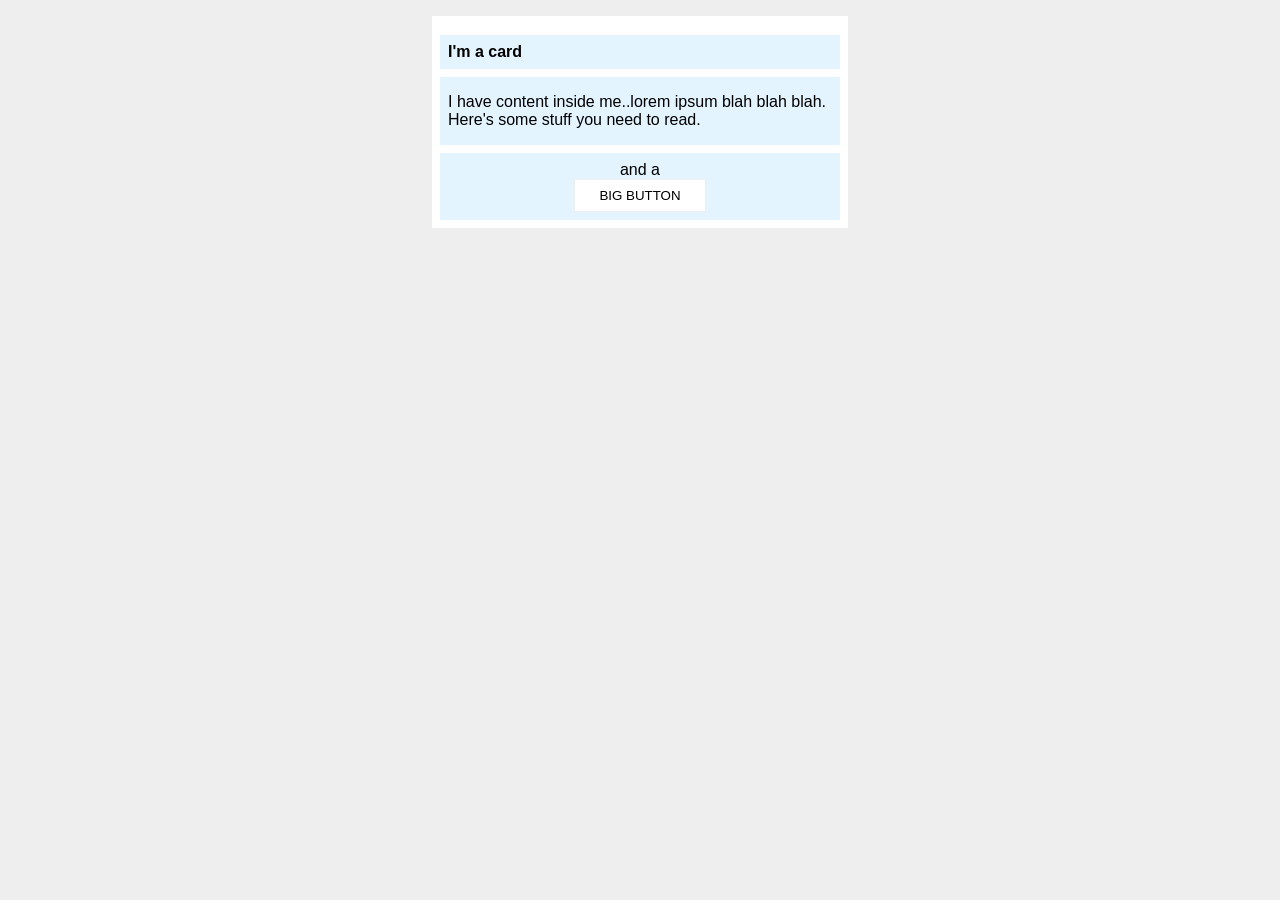
<file: foundations/block-and-inline/02-margin-and-padding-2/index.html>
<!DOCTYPE html>
<html lang="en">
  <head>
    <meta charset="UTF-8">
    <meta http-equiv="X-UA-Compatible" content="IE=edge">
    <meta name="viewport" content="width=device-width, initial-scale=1.0">
    <title>Margin and Padding exercise 2</title>
    <link rel="stylesheet" href="style.css">
  </head>
  <body>
   <div class="card">
      <h1 class="title">I'm a card</h1>
      <div class="content">I have content inside me..lorem ipsum blah blah blah. Here's some stuff you need to read.</div>
      <div class="button-container">and a <button>BIG BUTTON</button></div>
  </body>
</html>
</file>
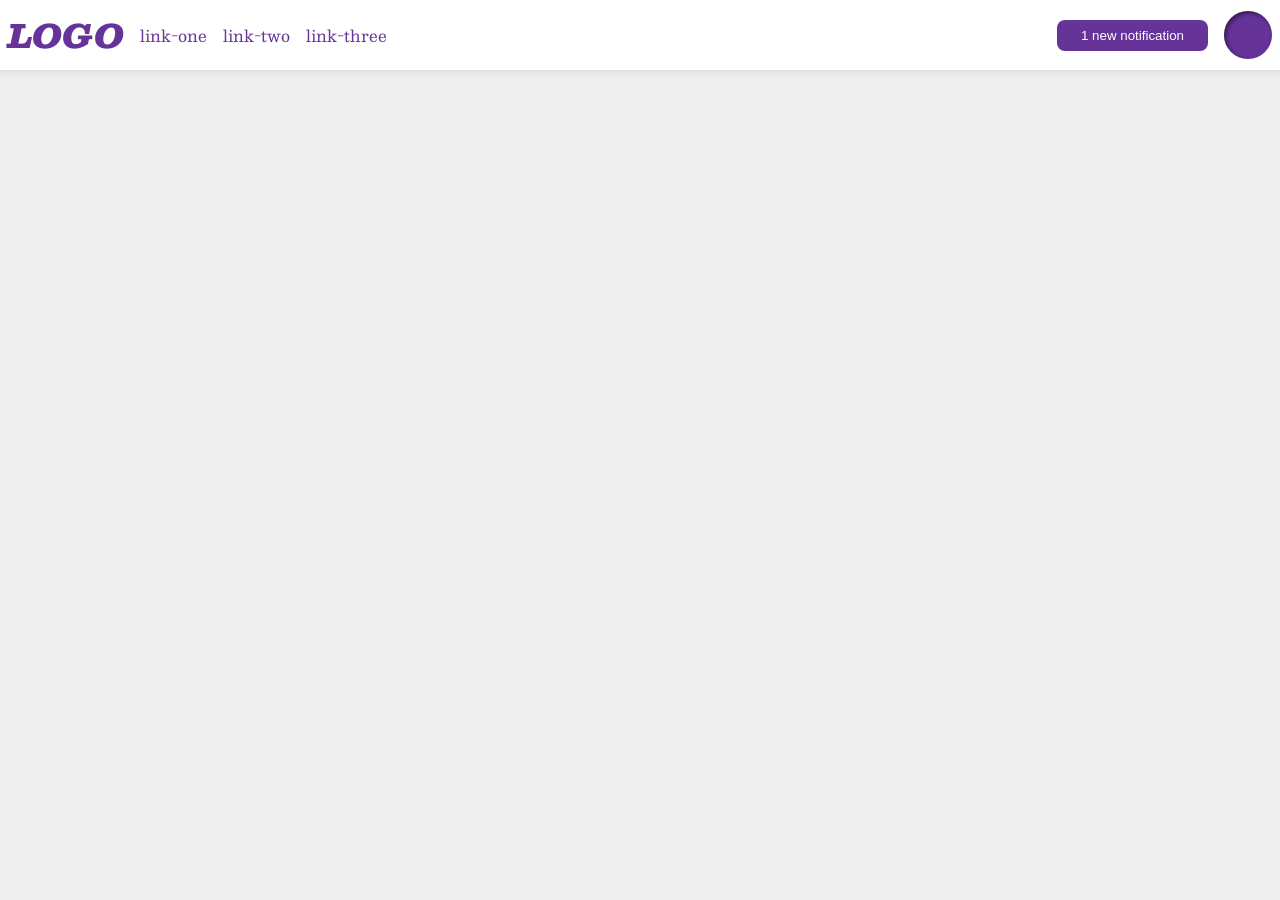
<file: foundations/flex/03-flex-header-2/index.html>
<!DOCTYPE html>
<html lang="en">
  <head>
    <meta charset="UTF-8">
    <meta http-equiv="X-UA-Compatible" content="IE=edge">
    <meta name="viewport" content="width=device-width, initial-scale=1.0">
    <title>Flex Header 2</title>
    <link rel="stylesheet" href="style.css">
  </head>
  <body>
    <div class="header">

      <div class="left">
      <div class="logo">
        LOGO
      </div>
      <ul class="links">
        <li><a href="https://google.com">link-one</a></li>
        <li><a href="https://google.com">link-two</a></li>
        <li><a href="https://google.com">link-three</a></li>
      </ul>
      </div>

      <div class="right">
      <button class="notifications">
        1 new notification
      </button>
      <div class="profile-image"></div>
    </div>

    </div>
  </body>
</html>
</file>
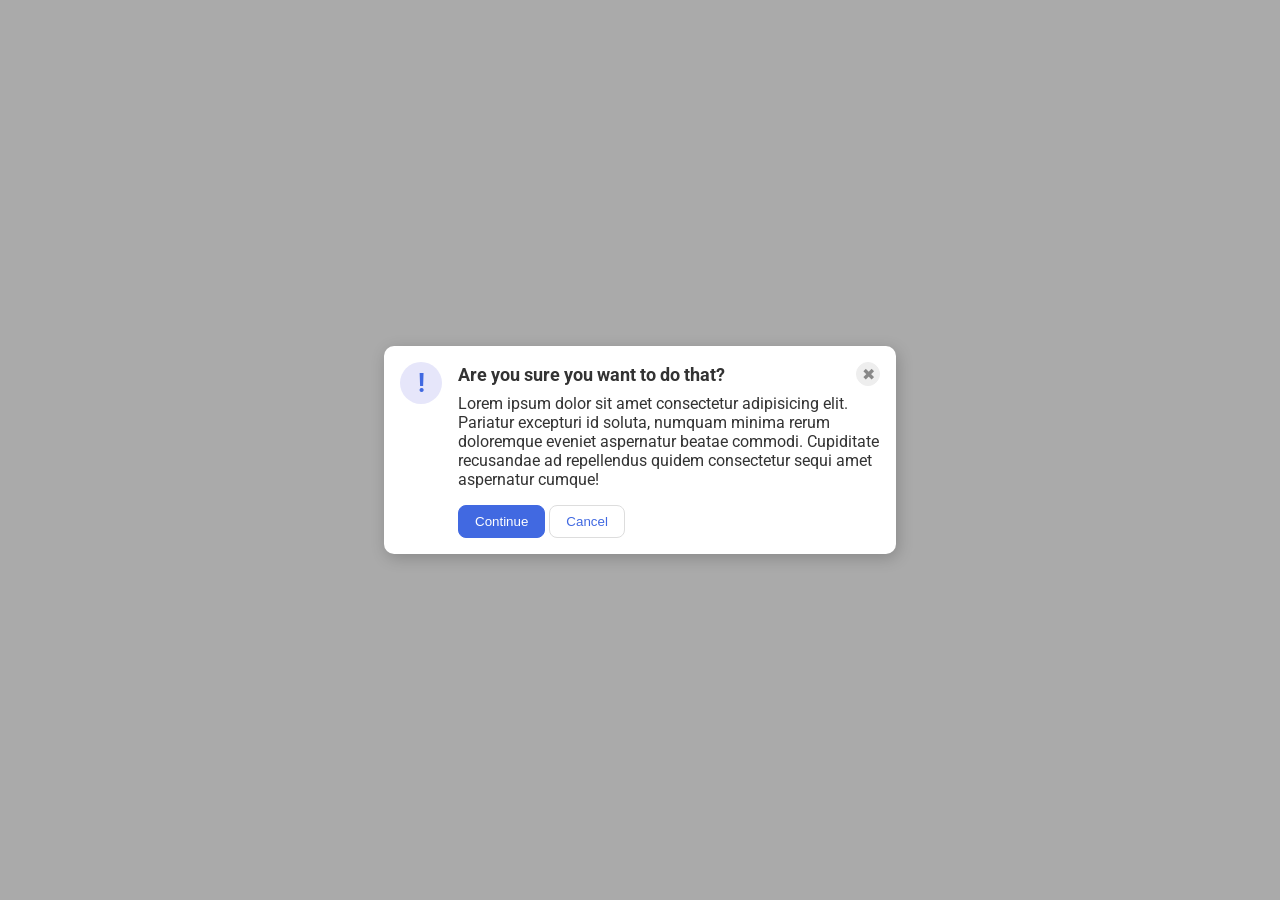
<file: foundations/flex/05-flex-modal/index.html>
<!DOCTYPE html>
<html lang="en">
  <head>
    <meta charset="UTF-8">
    <meta http-equiv="X-UA-Compatible" content="IE=edge">
    <meta name="viewport" content="width=device-width, initial-scale=1.0">
    <link rel="stylesheet" href="style.css">
    <title>Modal</title>
  </head>
  <body>
    <div class="modal">
      <div class="icon">!</div>
      <div class="container">
      <div class="header">Are you sure you want to do that?
      <button class="close-button">✖</button>
      </div>
      <div class="text">Lorem ipsum dolor sit amet consectetur adipisicing elit. Pariatur excepturi id soluta, numquam minima rerum doloremque eveniet aspernatur beatae commodi. Cupiditate recusandae ad repellendus quidem consectetur sequi amet aspernatur cumque!</div>
      <button class="continue">Continue</button>
      <button class="cancel">Cancel</button>
      </div>
    </div>
  </body>
</html>
</file>
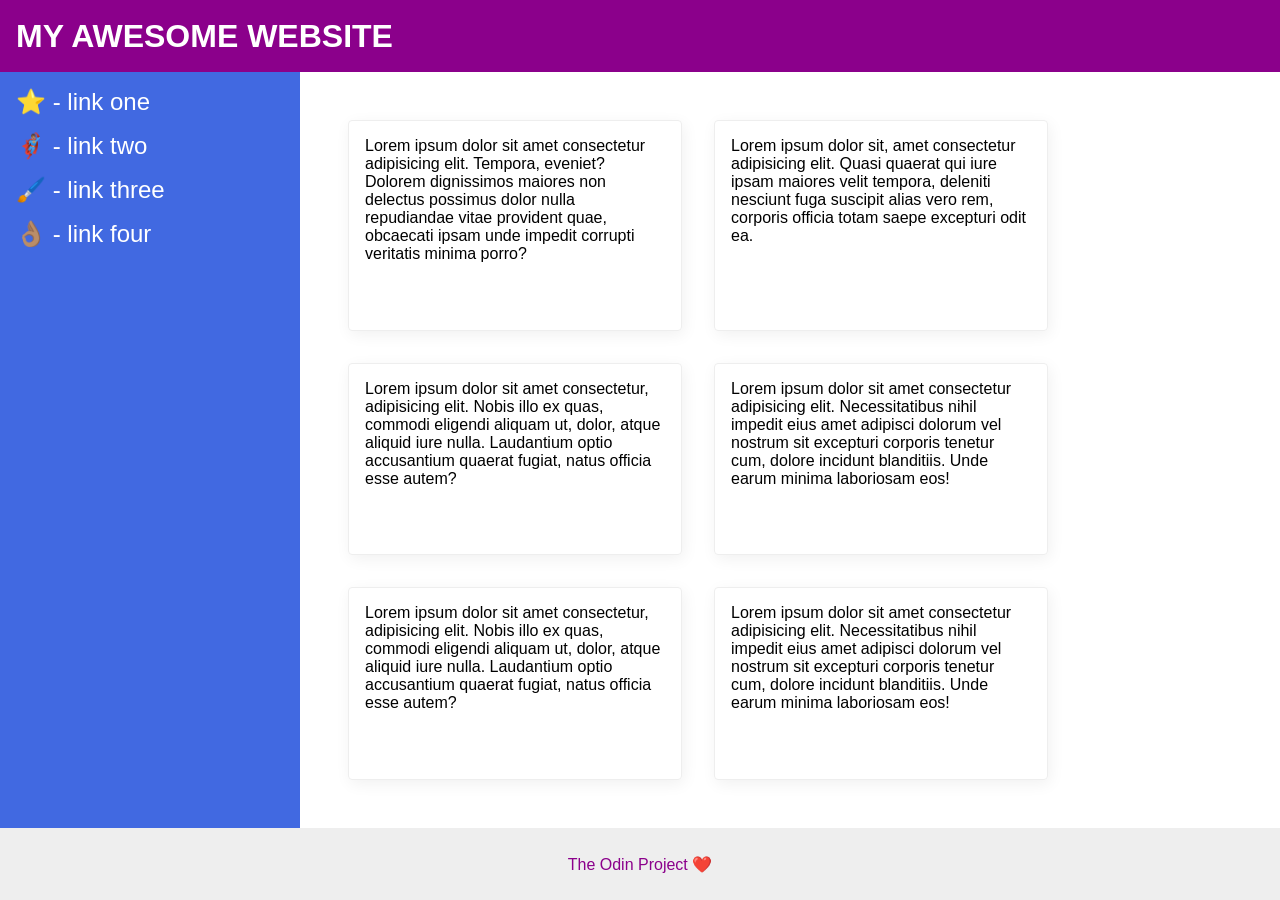
<file: foundations/flex/07-flex-layout-2/index.html>
<!DOCTYPE html>
<html lang="en">
  <head>
    <meta charset="UTF-8">
    <meta http-equiv="X-UA-Compatible" content="IE=edge">
    <meta name="viewport" content="width=device-width, initial-scale=1.0">
    <title>The Holy Grail</title>
    <link rel="stylesheet" href="style.css">
  </head>
  <body>
    <!--HEADER-->
    <div class="header">
      MY AWESOME WEBSITE
    </div>
 
  <!--SIDEBAR WITH LINKS-->
    <div class="content">
    <div class="sidebar">
      <ul>
        <li><a href="#">⭐ - link one</a></li>
        <li><a href="#">🦸🏽‍♂️ - link two</a></li>
        <li><a href="#">🖌️ - link three</a></li>
        <li><a href="#">👌🏽 - link four</a></li>
      </ul>
    </div>

  <!--CARDS CONTENT-->
    <div class="cards">
    <div class="card">Lorem ipsum dolor sit amet consectetur adipisicing elit. Tempora, eveniet? Dolorem dignissimos maiores non delectus possimus dolor nulla repudiandae vitae provident quae, obcaecati ipsam unde impedit corrupti veritatis minima porro?</div>
    <div class="card">Lorem ipsum dolor sit, amet consectetur adipisicing elit. Quasi quaerat qui iure ipsam maiores velit tempora, deleniti nesciunt fuga suscipit alias vero rem, corporis officia totam saepe excepturi odit ea.</div>
    <div class="card">Lorem ipsum dolor sit amet consectetur, adipisicing elit. Nobis illo ex quas, commodi eligendi aliquam ut, dolor, atque aliquid iure nulla. Laudantium optio accusantium quaerat fugiat, natus officia esse autem?</div>
    <div class="card">Lorem ipsum dolor sit amet consectetur adipisicing elit. Necessitatibus nihil impedit eius amet adipisci dolorum vel nostrum sit excepturi corporis tenetur cum, dolore incidunt blanditiis. Unde earum minima laboriosam eos!</div>
    <div class="card">Lorem ipsum dolor sit amet consectetur, adipisicing elit. Nobis illo ex quas, commodi eligendi aliquam ut, dolor, atque aliquid iure nulla. Laudantium optio accusantium quaerat fugiat, natus officia esse autem?</div>
    <div class="card">Lorem ipsum dolor sit amet consectetur adipisicing elit. Necessitatibus nihil impedit eius amet adipisci dolorum vel nostrum sit excepturi corporis tenetur cum, dolore incidunt blanditiis. Unde earum minima laboriosam eos!</div>
    </div>

    </div>
  <!--FOOTER-->
    <div class="footer">
      The Odin Project ❤️
    </div>
  </body>
</html>
</file>
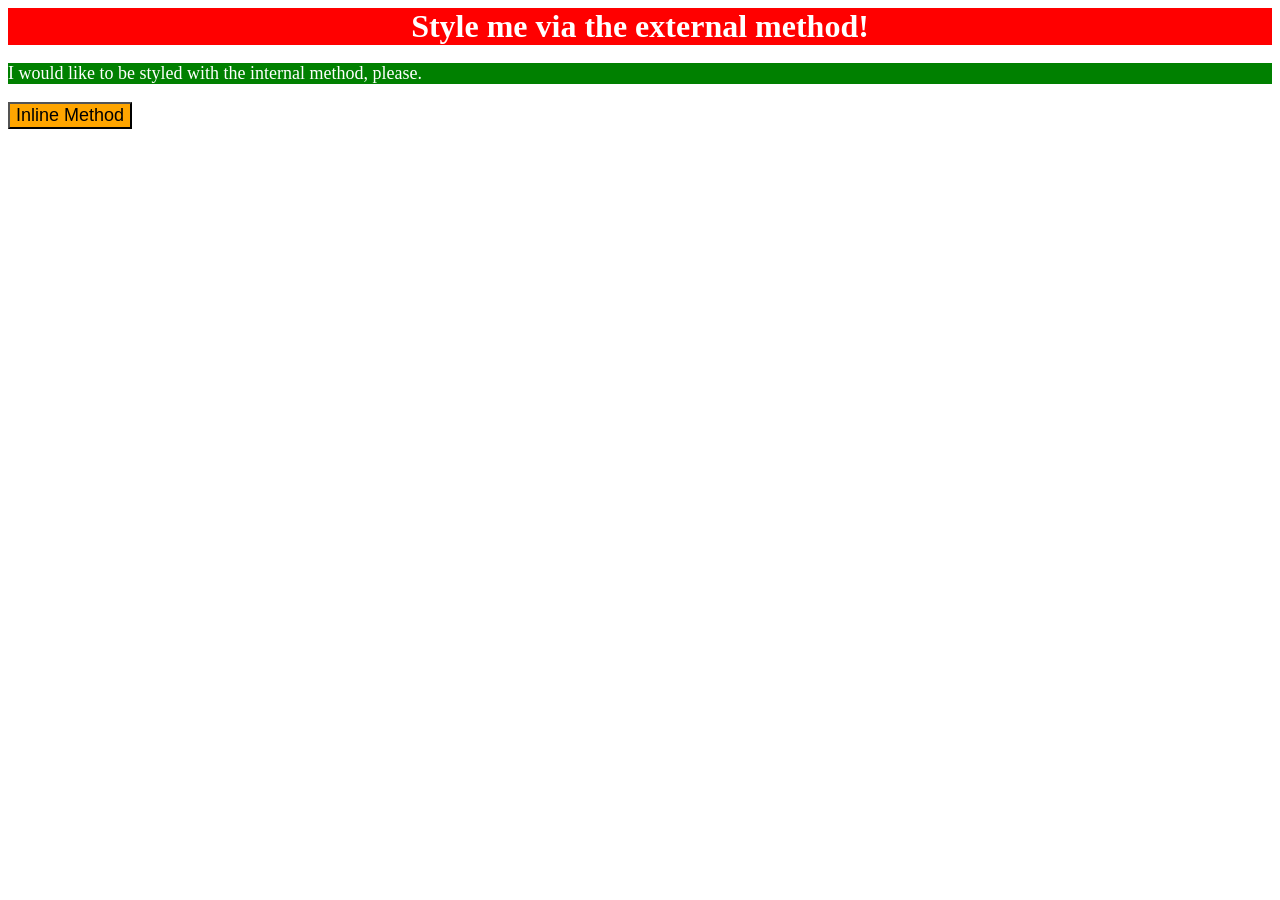
<file: foundations/intro-to-css/01-css-methods/index.html>
<!DOCTYPE html>
<html lang="en">
  <head>
    <meta charset="UTF-8">
    <meta http-equiv="X-UA-Compatible" content="IE=edge">
    <meta name="viewport" content="width=device-width, initial-scale=1.0">
    <title>Methods for Adding CSS</title>
    <link rel="stylesheet" href="styles.css">
    <style>
      p {
      background-color: green; 
      color: white; 
      font-size: 18px;
      }
    </style>
  </head>
  <body>
    <div>Style me via the external method!</div>
    <p>I would like to be styled with the internal method, please.</p>
    <button style="background-color: orange; font-size: 18px;">Inline Method</button>
  </body>
</html>
</file>
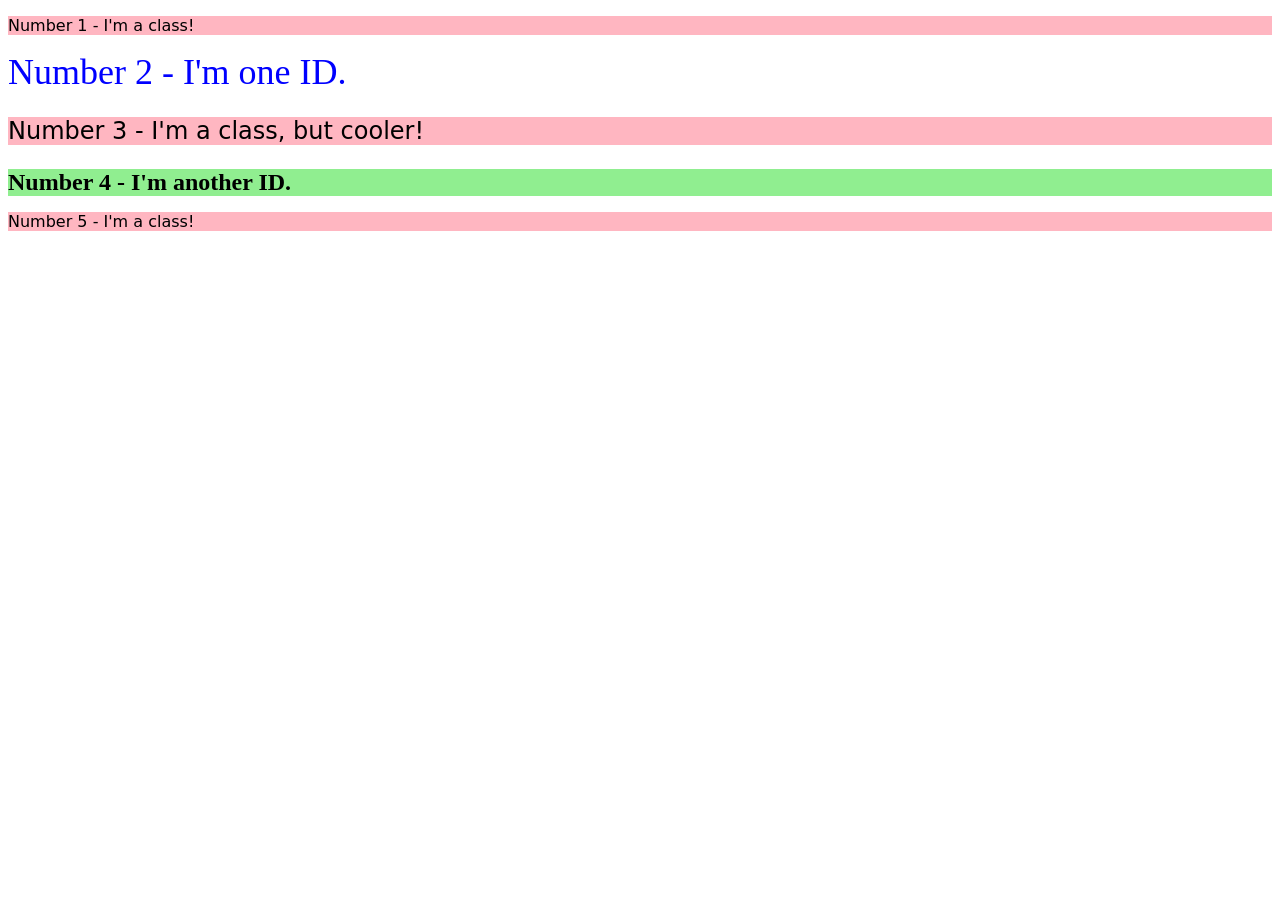
<file: foundations/intro-to-css/02-class-id-selectors/index.html>
<!DOCTYPE html>
<html lang="en">
  <head>
    <meta charset="UTF-8">
    <meta http-equiv="X-UA-Compatible" content="IE=edge">
    <meta name="viewport" content="width=device-width, initial-scale=1.0">
    <title>Class and ID Selectors</title>
    <link rel="stylesheet" href="style.css">
  </head>
  <body>
    <p class="odin">Number 1 - I'm a class!</p>
    <div id="numtwo">Number 2 - I'm one ID.</div>
    <p class="odin cool">Number 3 - I'm a class, but cooler!</p>
    <div id="numfour">Number 4 - I'm another ID.</div>
    <p class="odin">Number 5 - I'm a class!</p>
  </body>
</html>
</file>
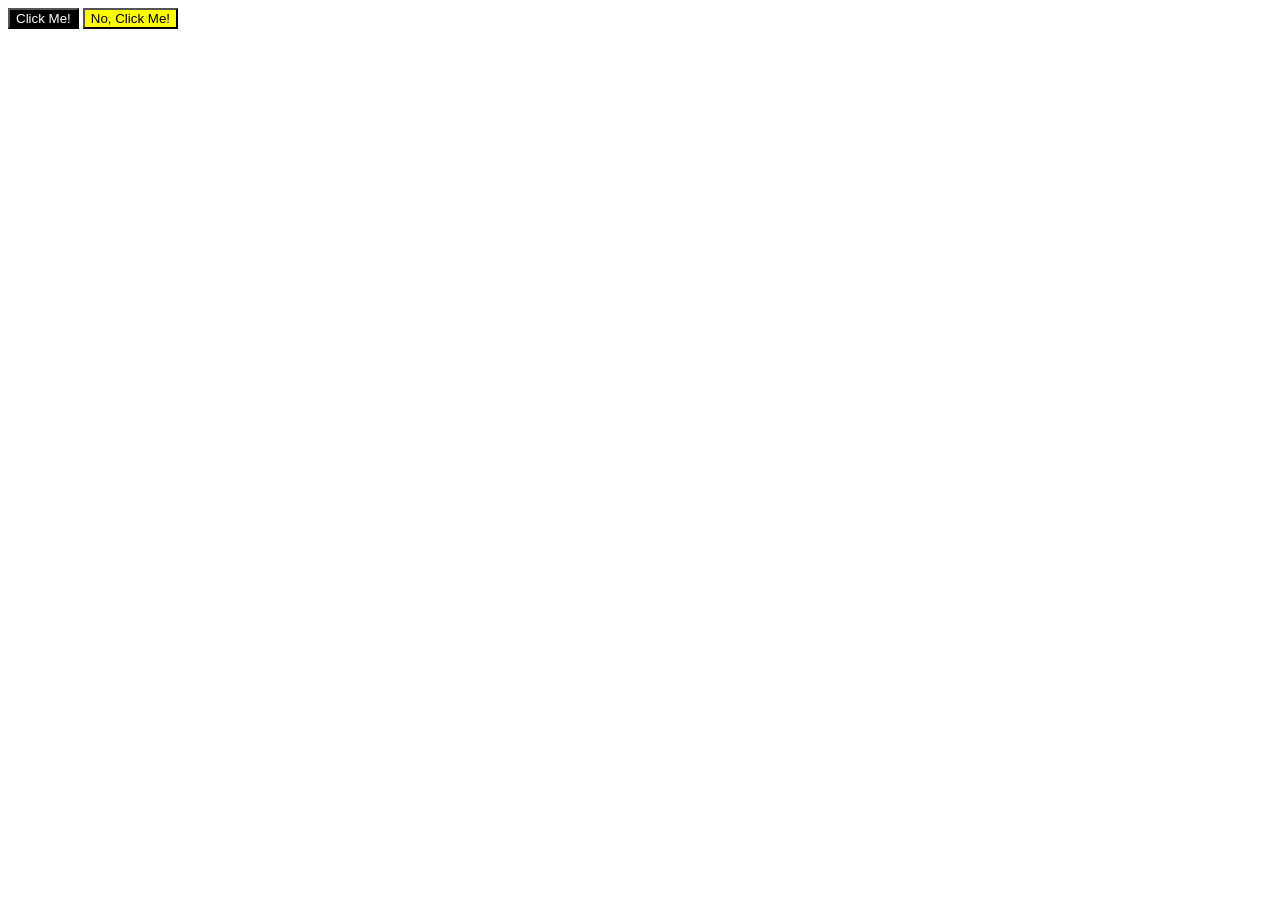
<file: foundations/intro-to-css/03-grouping-selectors/index.html>
<!DOCTYPE html>
<html lang="en">
  <head>
    <meta charset="UTF-8">
    <meta http-equiv="X-UA-Compatible" content="IE=edge">
    <meta name="viewport" content="width=device-width, initial-scale=1.0">
    <title>Grouping Selectors</title>
    <link rel="stylesheet" href="style.css">
  </head>
  <body>
    <button class="one">Click Me!</button>
    <button class="two">No, Click Me!</button>
  </body>
</html>
</file>
<file: foundations/block-and-inline/02-margin-and-padding-2/style.css>
body {
  background: #eee;
  font-family: sans-serif;

}

.card {
  padding: 8px;
  width: 400px;
  background: #fff;
  margin: 16px auto;
}

.title {
  background: #e3f4ff;
  margin-bottom: 8px;
  font-size: 16px;
  padding: 8px;
}

.content {
  background: #e3f4ff;
  margin-bottom: 8px;
  padding: 16px 8px;
}

.button-container {
  text-align: center;
  padding: 8px;
  background: #e3f4ff;
}

button {
  background: white;
  border: 1px solid #eee;
  display: block;
  margin: 0 auto;
  padding: 8px 24px;
}
</file>
<file: foundations/flex/03-flex-header-2/style.css>
/* this is some magical font-importing.  
you'll learn about it later. */
@import url('https://fonts.googleapis.com/css2?family=Besley:ital,wght@0,400;1,900&display=swap');

body {
  margin: 0;
  background: #eee;
  font-family: Besley, serif;
}

.header {
  background: white;
  border-bottom: 1px solid #ddd;
  box-shadow: 0 0 8px rgba(0,0,0,.1);
  display: flex;
  justify-content: space-between;
  padding: 8px;
  

.profile-image {
  background: rebeccapurple;
  box-shadow: inset 2px 2px 4px rgba(0,0,0,.5);
  border-radius: 50%;
  width: 48px;
  height: 48px;
 
}

.logo {
  color: rebeccapurple;
  font-size: 32px;
  font-weight: 900;
  font-style: italic;
  
}

button {
  border: none;
  border-radius: 8px;
  background: rebeccapurple;
  color: white;
  padding: 8px 24px;
}

a {
  /* this removes the line under our links */
  text-decoration: none;
  color: rebeccapurple;
}

ul {
  list-style-type: none;
  display: flex;
  gap: 16px;
  margin: 0px;
  padding: 0px;

}

.left {
display: flex;
align-items: center;
gap: 16px;
}

.right {
display: flex;
align-items: center;
gap: 16px;

}

}
</file>
<file: foundations/flex/05-flex-modal/style.css>
@import url('https://fonts.googleapis.com/css2?family=Roboto:wght@400;700&display=swap');

html, body {
  height: 100%;
}

body {
  font-family: Roboto, sans-serif;
  margin: 0;
  background: #aaa;
  color: #333;
  /* I'll give you this one for free lol */
  display: flex;
  align-items: center;
  justify-content: center;
}

.modal {
  background: white;
  width: 480px;
  border-radius: 10px;
  box-shadow: 2px 4px 16px rgba(0,0,0,.2);

  display: flex;
  gap: 16px;
  padding: 16px;
}

.icon {
  color: royalblue;
  font-size: 26px;
  font-weight: 700;
  background: lavender;
  width: 42px;
  height: 42px;
  border-radius: 50%;
  display: flex;
  align-items: center;
  justify-content: center;

  flex-shrink: 0;
}

.close-button {
  background: #eee;
  border-radius: 50%;
  color: #888;
  font-weight: 400;
  font-size: 16px;
  height: 24px;
  width: 24px;
  display: flex;
  align-items: center;
  justify-content: center;
  border: 1px solid #eee;
  padding: 0;
}

button {
  cursor: pointer;
  padding: 8px 16px;
  border-radius: 8px;
}

button.continue {
  background: royalblue;
  border: 1px solid royalblue;
  color: white;
}

button.cancel {
  background: white;
  border: 1px solid #ddd;
  color: royalblue;
}

.header {
  display: flex;
  align-items: center;
  justify-content: space-between;
  font-size: 18px;
  font-weight: 700;
  margin-bottom: 8px;
}

.text {
  margin-bottom: 16px;
}
</file>
<file: foundations/flex/07-flex-layout-2/style.css>
body {
  font-family: -apple-system, BlinkMacSystemFont, 'Segoe UI', Roboto, Oxygen, Ubuntu, Cantarell, 'Open Sans', 'Helvetica Neue', sans-serif;
  margin: 0;
  min-height: 100vh;

  display: flex;
  flex-direction: column;
}

.header {
  height: 72px;
  background: darkmagenta;
  color: white;

  font-size: 32px;
  font-weight: 900;
  display: flex;
  align-items: center;
  padding: 0px 16px;
 
}

.footer {
  height: 72px;
  background: #eee;
  color: darkmagenta;
  display: flex;
  justify-content: center;
  align-items: center;

  
}

.sidebar {
  width: 300px;
  background: royalblue;
  box-sizing: border-box;
  flex-shrink: 0;
  padding: 16px;
 
}

ul {
   list-style-type: none;
   margin: 0px;
   padding: 0px;

li {
  margin-bottom: 16px;
}

}
.card {
  border: 1px solid #eee;
  box-shadow: 2px 4px 16px rgba(0,0,0,.06);
  border-radius: 4px;
  width: 300px;
  padding: 16px;
  

}

.content {
  display: flex;
  flex: 1;
}

.cards {
  display: flex;
  padding: 48px;
  flex-wrap: wrap;
  gap: 32px;
}

a {
  font-size: 24px;
  color: white;
  text-decoration: none;

}
</file>
<file: foundations/intro-to-css/01-css-methods/styles.css>
div {
  color: white;
  background-color: red;
  font-size: 32px;
  text-align: center;
  font-weight: bold;
}
</file>
<file: foundations/intro-to-css/02-class-id-selectors/style.css>
.odin {
    background-color: #ffb6c1;
    font-family: Verdana, 'DejaVu Sans', sans-serif;
}

#numtwo {
   color: hsl(240, 100%, 50%); 
   font-size: 36px;
}

.odin.cool {
    font-size: 24px;
}

#numfour {
    background-color: rgb(144, 238, 144);
    font-size: 24px;
    font-weight: bold;
}
</file>
<file: foundations/intro-to-css/03-grouping-selectors/style.css>
/* Add CSS Styling */
.one {
    background-color: black;
    color: white;
}

.two {
    background-color: yellow;
}

.one.two {
    font-size: 28px;
    font-family: Helvetica, "Times New Roman", sans-serif;
}
</file>
